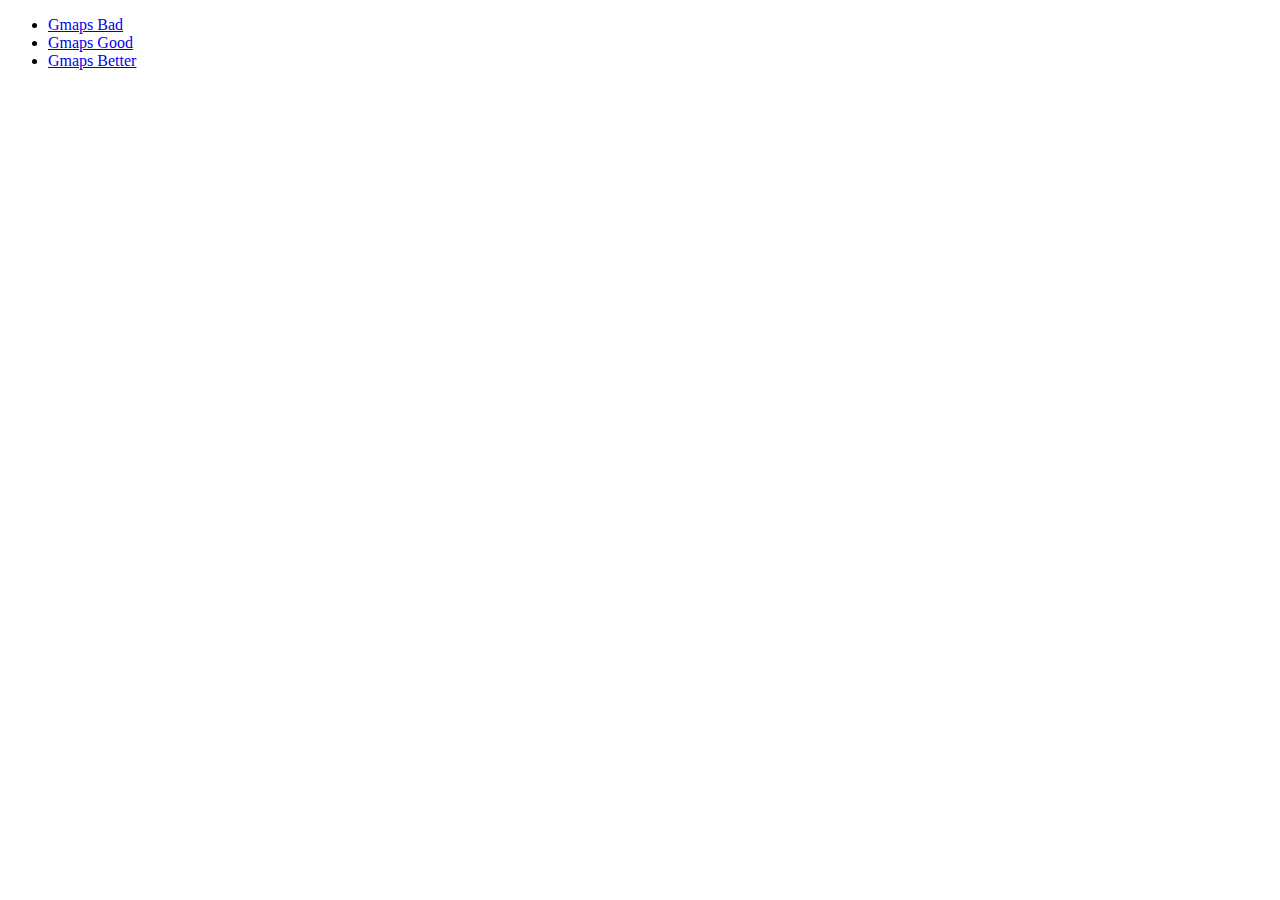
<file: index.html>
<!DOCTYPE html>
<html>
<head>
	<title>NetTutAsyncJS Examples</title>
	<link href="css/examples.css" type="text/css" rel="stylesheet" />
	
</head>
<body>
	<ul>
		<li><a href="example-gmaps-bad.html">Gmaps Bad</a></li>
		<li><a href="example-gmaps-good.html">Gmaps Good</a></li>
		<li><a href="example-gmaps-better.html">Gmaps Better</a></li>
	</ul>

	<script src="js/vendor/jquery.min.js"></script>


</body>
</html>
</file>
<file: css/examples.css>
#map {
	width: 800px;
	height: 800px;
}
</file>
